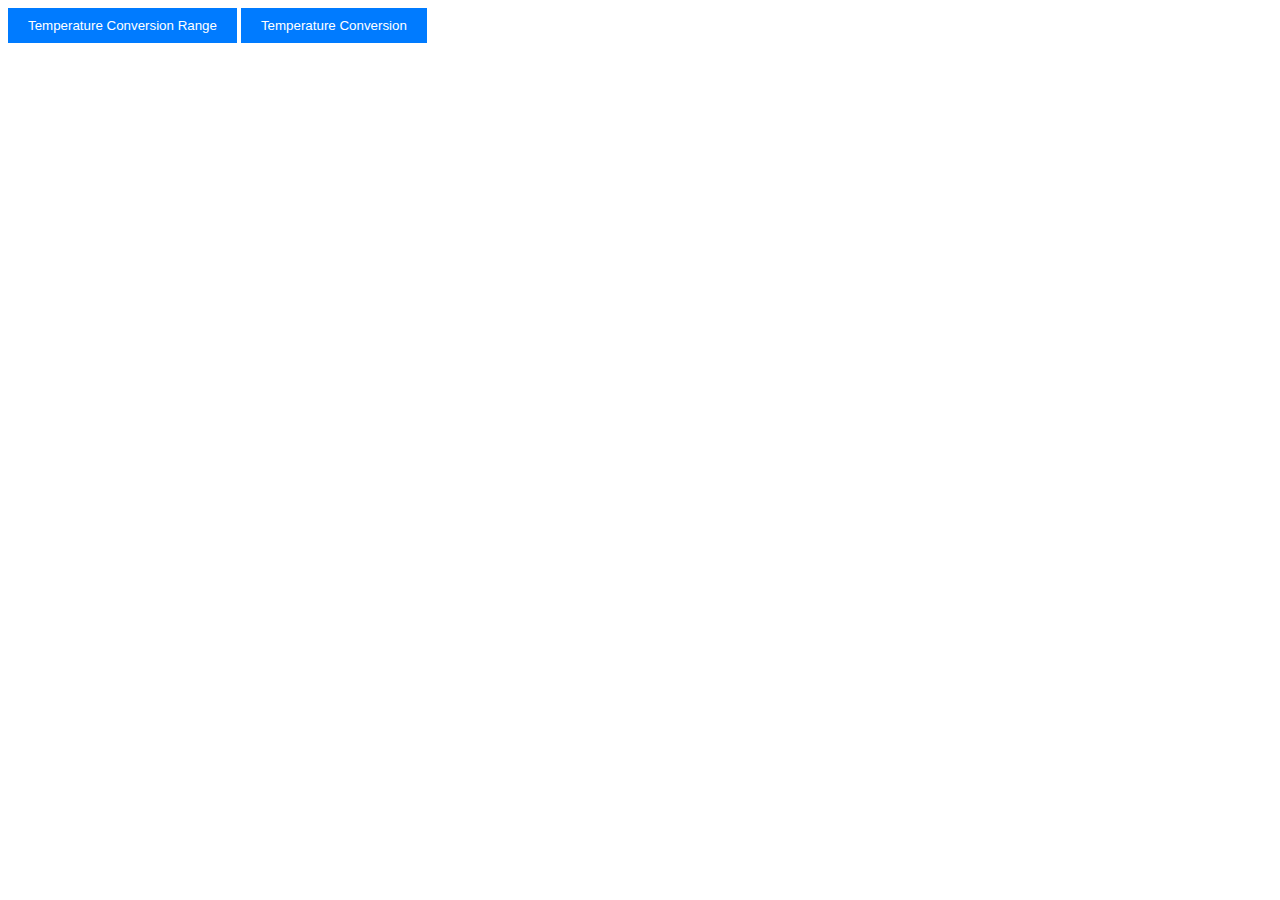
<file: 103/indexTemp.html>
<!DOCTYPE html>
<html lang="en">
  <head>
    <meta charset="UTF-8" />
    <meta name="viewport" content="width=device-width, initial-scale=1.0" />
    <link rel="stylesheet" href="../Styles/receipt.css" />
    <title>Assignments</title>
  </head>
  <body>
    <button
      type="button"
      class="btn btn-primary"
      onclick="convertTemperatureRange()"
    >
      Temperature Conversion Range
    </button>

    <button
      type="button"
      class="btn btn-primary"
      onclick="convertSingleTemperature()"
    >
      Temperature Conversion
    </button>

    <div id="product-results"></div>
  </body>
  <script src="./Scripts/tempConverter.js"></script>
</html>
</file>
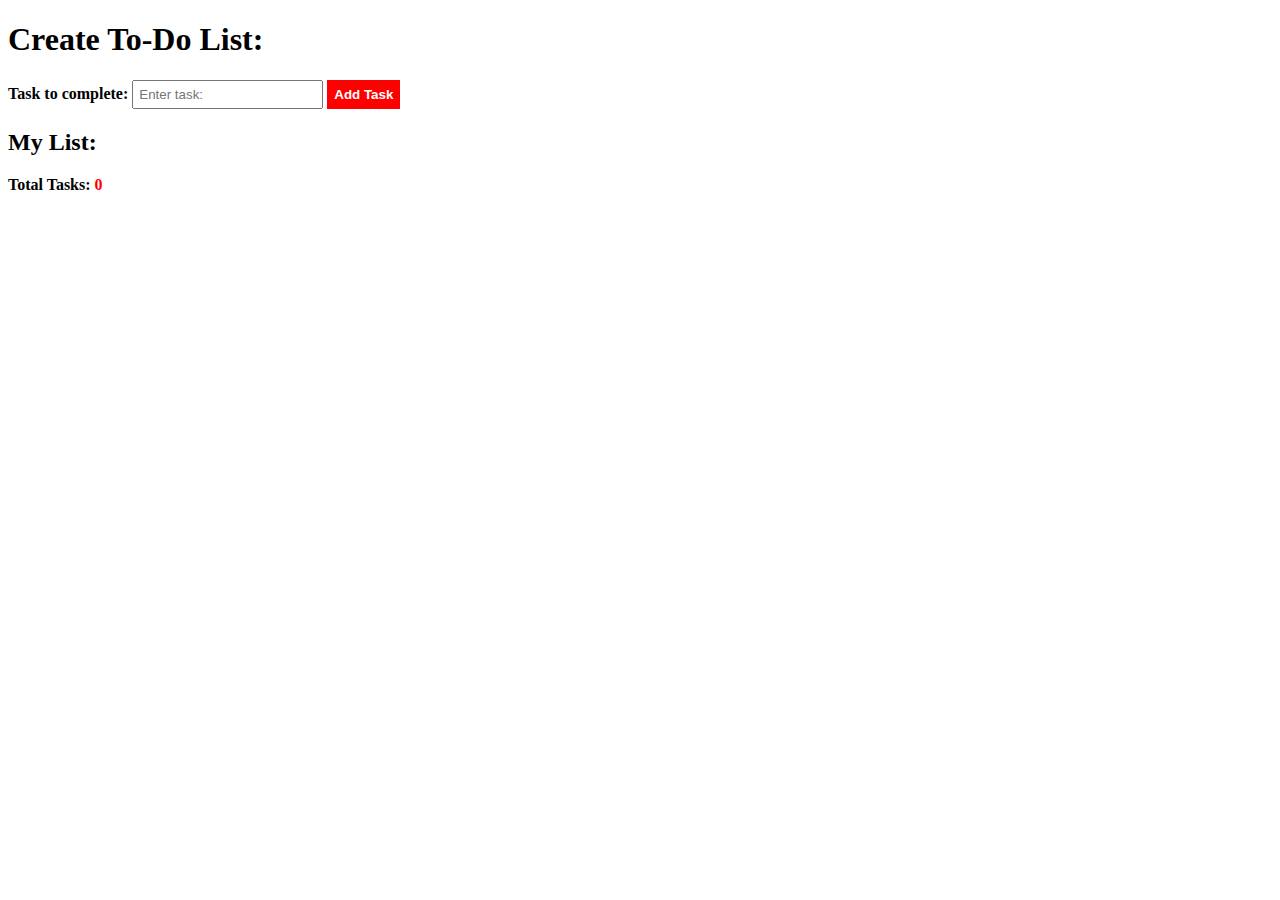
<file: 103/indexToDo.html>
<!DOCTYPE html>
<html lang="en">
  <head>
    <meta charset="UTF-8" />
    <meta name="viewport" content="width=device-width, initial-scale=1.0" />
    <link rel="stylesheet" href="./Styles/toDo.css" />
    <title>To Do App</title>
  </head>
  <body>
    <h1>Create To-Do List:</h1>
    <div>
      <label for="add-input">Task to complete:</label>
      <input type="text" id="add-input" placeholder="Enter task:" />
      <button class="add-task" onclick="addToDo()">Add Task</button>
    </div>

    <div>
      <h2>My List:</h2>
      <ul class="list" id="add-list"></ul>
      <p>Total Tasks: <span class="count" id="add-count">0</span></p>
    </div>
  </body>
  <script src="./Scripts/toDoApp.js"></script>
</html>
</file>
<file: Styles/receipt.css>
/*button */
button {
  background-color: #007bff;
  color: #fff;
  padding: 10px 20px;
  border: none;
  cursor: pointer;
}
/*product fonts*/
p {
  font-weight: bold;
}
</file>
<file: 103/Styles/toDo.css>
/*task to complete*/
label {
  font-weight: bold;
}
input {
  padding: 5px;
}

/*my list*/
ul.list li {
  color: black;
  font-weight: bold;
}

/*total tasks*/
p {
  font-weight: bold;
}
.count {
  color: red;
}

/*btn add task*/
button.add-task {
  background-color: red;
  color: white;
  font-weight: bold;
  border: none;
  padding: 7px;
}
</file>
